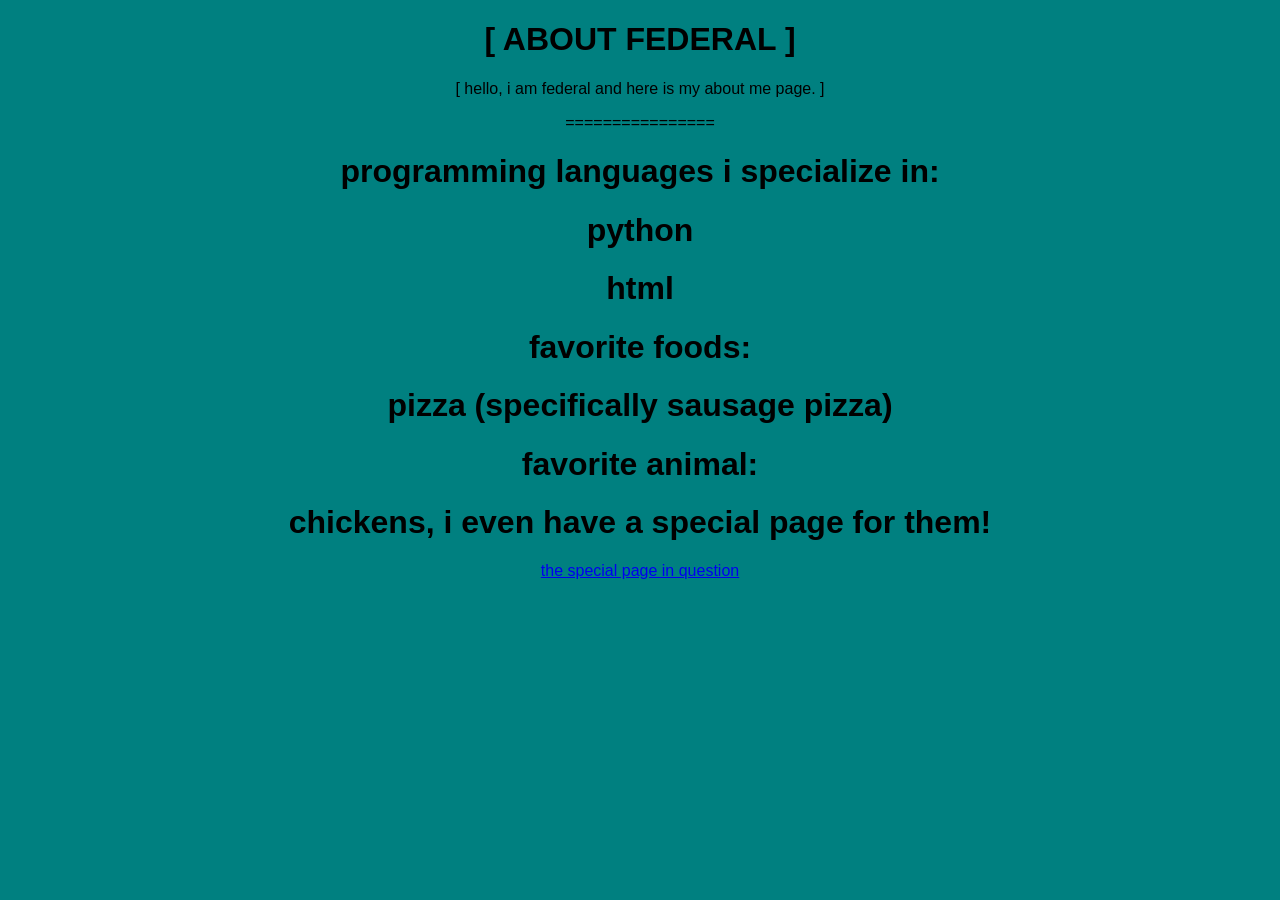
<file: aboutme.html>
<!DOCTYPE HTML>
<link rel="stylesheet" href="style.css">
<h1 style="text-align: center;">[ ABOUT FEDERAL ]</h1>
<p style="text-align: center;">[ hello, i am federal and here is my about me page. ]</p>
<p style="text-align: center;">================</p>
<h1 style="text-align: center;">programming languages i specialize in:</h1>
<h1 style="text-align: center;">python</h1>
<h1 style="text-align: center;">html</h1>
<h1 style="text-align: center;">favorite foods:</h1>
<h1 style="text-align: center;">pizza (specifically sausage pizza)</h1>
<h1 style="text-align: center;">favorite animal:</h1>
<h1 style="text-align: center;">chickens, i even have a special page for them!</h1>
<a href="https://larp-seven.vercel.app/chicken-images.html" style="display: block; text-align: center;">the special page in question</a>
</file>
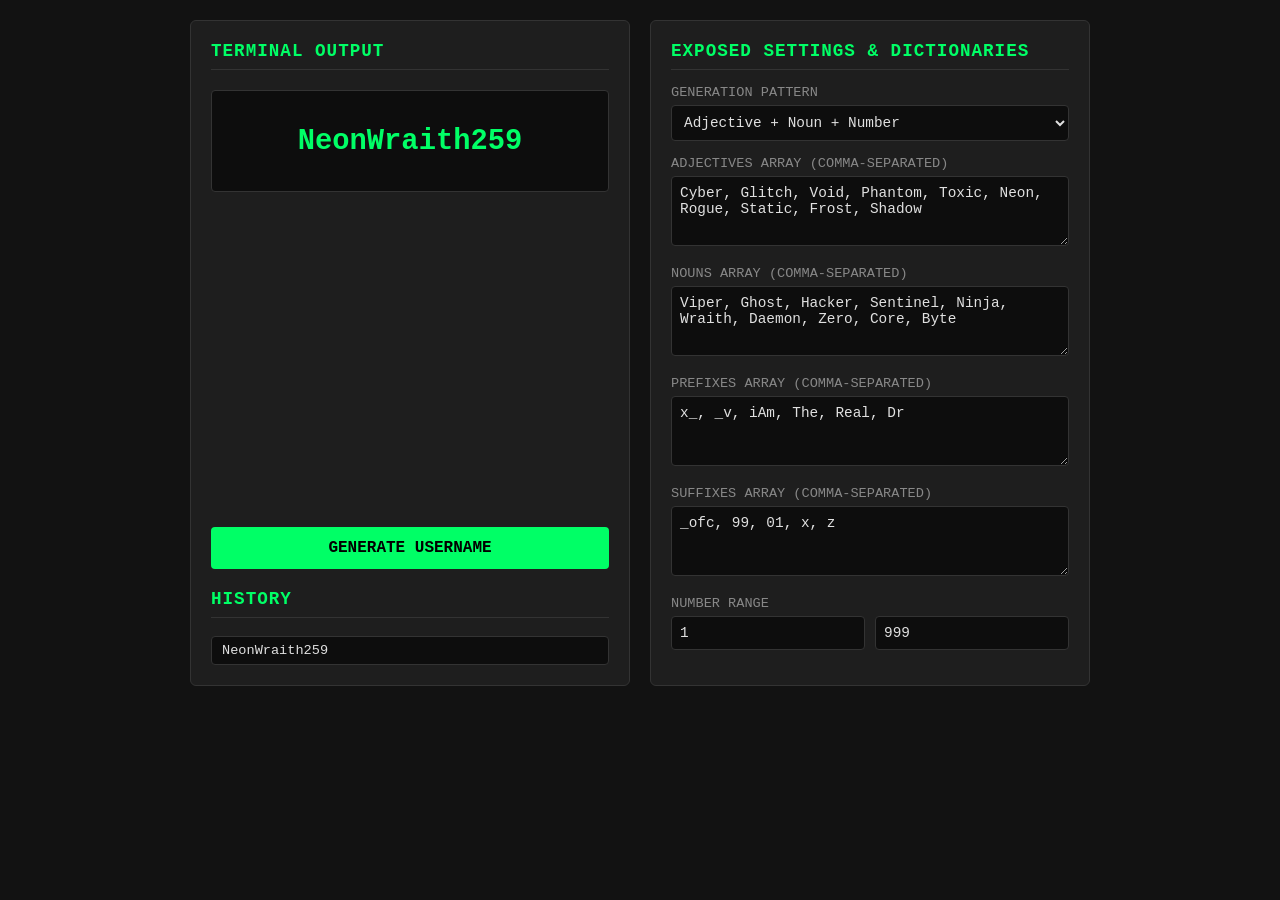
<file: aislop.html>
<!DOCTYPE html>
<html lang="en">
<head>
    <meta charset="UTF-8">
    <meta name="viewport" content="width=device-width, initial-scale=1.0">
    <title>Configurable Username Generator</title>
    <style>
        :root {
            --bg-color: #121212;
            --card-bg: #1e1e1e;
            --border-color: #333;
            --text-main: #e0e0e0;
            --text-muted: #888;
            --accent: #00ff66;
            --accent-hover: #00cc52;
            --accent-bg: rgba(0, 255, 102, 0.1);
        }

        body {
            font-family: 'Courier New', Courier, monospace;
            background-color: var(--bg-color);
            color: var(--text-main);
            margin: 0;
            padding: 20px;
            display: flex;
            justify-content: center;
        }

        .wrapper {
            width: 100%;
            max-width: 900px;
            display: grid;
            grid-template-columns: 1fr 1fr;
            gap: 20px;
        }

        @media (max-width: 768px) {
            .wrapper {
                grid-template-columns: 1fr;
            }
        }

        .panel {
            background-color: var(--card-bg);
            border: 1px solid var(--border-color);
            border-radius: 6px;
            padding: 20px;
            box-sizing: border-box;
        }

        h2, h3 {
            margin-top: 0;
            color: var(--accent);
            font-size: 1.1rem;
            border-bottom: 1px solid var(--border-color);
            padding-bottom: 8px;
            text-transform: uppercase;
            letter-spacing: 1px;
        }

        .output-panel {
            display: flex;
            flex-direction: column;
            justify-content: space-between;
        }

        .username-display {
            background: #0d0d0d;
            border: 1px solid var(--border-color);
            padding: 30px 15px;
            text-align: center;
            font-size: 1.8rem;
            font-weight: bold;
            color: var(--accent);
            border-radius: 4px;
            margin: 20px 0;
            word-break: break-all;
            min-height: 40px;
            display: flex;
            align-items: center;
            justify-content: center;
        }

        button {
            background-color: var(--accent);
            color: #000;
            border: none;
            padding: 12px;
            font-size: 1rem;
            font-weight: bold;
            font-family: 'Courier New', Courier, monospace;
            border-radius: 4px;
            cursor: pointer;
            width: 100%;
            text-transform: uppercase;
            transition: background 0.2s;
        }

        button:hover {
            background-color: var(--accent-hover);
        }

        .settings-group {
            margin-bottom: 15px;
        }

        label {
            display: block;
            font-size: 0.85rem;
            color: var(--text-muted);
            margin-bottom: 5px;
            text-transform: uppercase;
        }

        textarea, select, input[type="text"] {
            width: 100%;
            background: #0d0d0d;
            border: 1px solid var(--border-color);
            color: var(--text-main);
            padding: 8px;
            font-family: 'Courier New', Courier, monospace;
            border-radius: 4px;
            box-sizing: border-box;
            font-size: 0.9rem;
        }

        textarea {
            resize: vertical;
            height: 70px;
        }

        .history-list {
            list-style: none;
            padding: 0;
            margin: 0;
            max-height: 150px;
            overflow-y: auto;
            border: 1px solid var(--border-color);
            background: #0d0d0d;
            border-radius: 4px;
        }

        .history-list li {
            padding: 6px 10px;
            border-bottom: 1px solid #1a1a1a;
            font-size: 0.85rem;
            display: flex;
            justify-content: space-between;
        }

        .history-list li:last-child {
            border-bottom: none;
        }
    </style>
</head>
<body>

<div class="wrapper">
    <!-- Generator & Output Panel -->
    <div class="panel output-panel">
        <div>
            <h2>Terminal Output</h2>
            <div class="username-display" id="outputBox">READY_</div>
        </div>
        <div>
            <button onclick="generateUsername()">Generate Username</button>
            <div style="margin-top: 20px;">
                <h3>History</h3>
                <ul class="history-list" id="historyList">
                    <!-- History gets injected here -->
                </ul>
            </div>
        </div>
    </div>

    <!-- Dictionaries & Settings Panel -->
    <div class="panel">
        <h2>Exposed Settings & Dictionaries</h2>
        
        <div class="settings-group">
            <label for="patternSelect">Generation Pattern</label>
            <select id="patternSelect">
                <option value="adjective-noun-number">Adjective + Noun + Number</option>
                <option value="prefix-noun-suffix">Prefix + Noun + Suffix</option>
                <option value="compound-number">Noun + Noun + Number</option>
                <option value="raw-mix">Random Shuffle Mix</option>
            </select>
        </div>

        <div class="settings-group">
            <label for="adjectivesInput">Adjectives Array (comma-separated)</label>
            <textarea id="adjectivesInput">Cyber, Glitch, Void, Phantom, Toxic, Neon, Rogue, Static, Frost, Shadow</textarea>
        </div>

        <div class="settings-group">
            <label for="nounsInput">Nouns Array (comma-separated)</label>
            <textarea id="nounsInput">Viper, Ghost, Hacker, Sentinel, Ninja, Wraith, Daemon, Zero, Core, Byte</textarea>
        </div>

        <div class="settings-group">
            <label for="prefixesInput">Prefixes Array (comma-separated)</label>
            <textarea id="prefixesInput">x_, _v, iAm, The, Real, Dr</textarea>
        </div>

        <div class="settings-group">
            <label for="suffixesInput">Suffixes Array (comma-separated)</label>
            <textarea id="suffixesInput">_ofc, 99, 01, x, z</textarea>
        </div>

        <div class="settings-group">
            <label>Number Range</label>
            <div style="display: flex; gap: 10px;">
                <input type="text" id="numMin" value="1" placeholder="Min">
                <input type="text" id="numMax" value="999" placeholder="Max">
            </div>
        </div>
    </div>
</div>

<script>
    // Helper to parse comma-separated lists from textareas into clean arrays
    function parseArray(elementId) {
        return document.getElementById(elementId).value
            .split(',')
            .map(item => item.trim())
            .filter(item => item.length > 0);
    }

    function getRandomItem(arr) {
        if (!arr || arr.length === 0) return '';
        return arr[Math.floor(Math.random() * arr.length)];
    }

    function getRandomNum(min, max) {
        min = parseInt(min) || 0;
        max = parseInt(max) || 100;
        return Math.floor(Math.random() * (max - min + 1)) + min;
    }

    const historyArray = [];

    function generateUsername() {
        const pattern = document.getElementById('patternSelect').value;
        const adjectives = parseArray('adjectivesInput');
        const nouns = parseArray('nounsInput');
        const prefixes = parseArray('prefixesInput');
        const suffixes = parseArray('suffixesInput');
        const minVal = document.getElementById('numMin').value;
        const maxVal = document.getElementById('numMax').value;

        let result = '';

        switch(pattern) {
            case 'adjective-noun-number':
                result = getRandomItem(adjectives) + getRandomItem(nouns) + getRandomNum(minVal, maxVal);
                break;
            case 'prefix-noun-suffix':
                result = getRandomItem(prefixes) + getRandomItem(nouns) + getRandomItem(suffixes);
                break;
            case 'compound-number':
                result = getRandomItem(nouns) + getRandomItem(nouns) + getRandomNum(minVal, maxVal);
                break;
            case 'raw-mix':
                const pool = [...adjectives, ...nouns, ...prefixes];
                result = getRandomItem(pool) + getRandomItem(pool) + getRandomNum(minVal, maxVal);
                break;
            default:
                result = getRandomItem(nouns) + getRandomNum(1, 99);
        }

        // Output to DOM
        document.getElementById('outputBox').textContent = result;

        // Push to history
        historyArray.unshift(result);
        if (historyArray.length > 8) historyArray.pop();
        
        updateHistoryUI();
    }

    function updateHistoryUI() {
        const list = document.getElementById('historyList');
        list.innerHTML = '';
        historyArray.forEach(item => {
            const li = document.createElement('li');
            li.textContent = item;
            list.appendChild(li);
        });
    }

    // Run initial generation on load
    generateUsername();
</script>

</body>
</html>
</file>
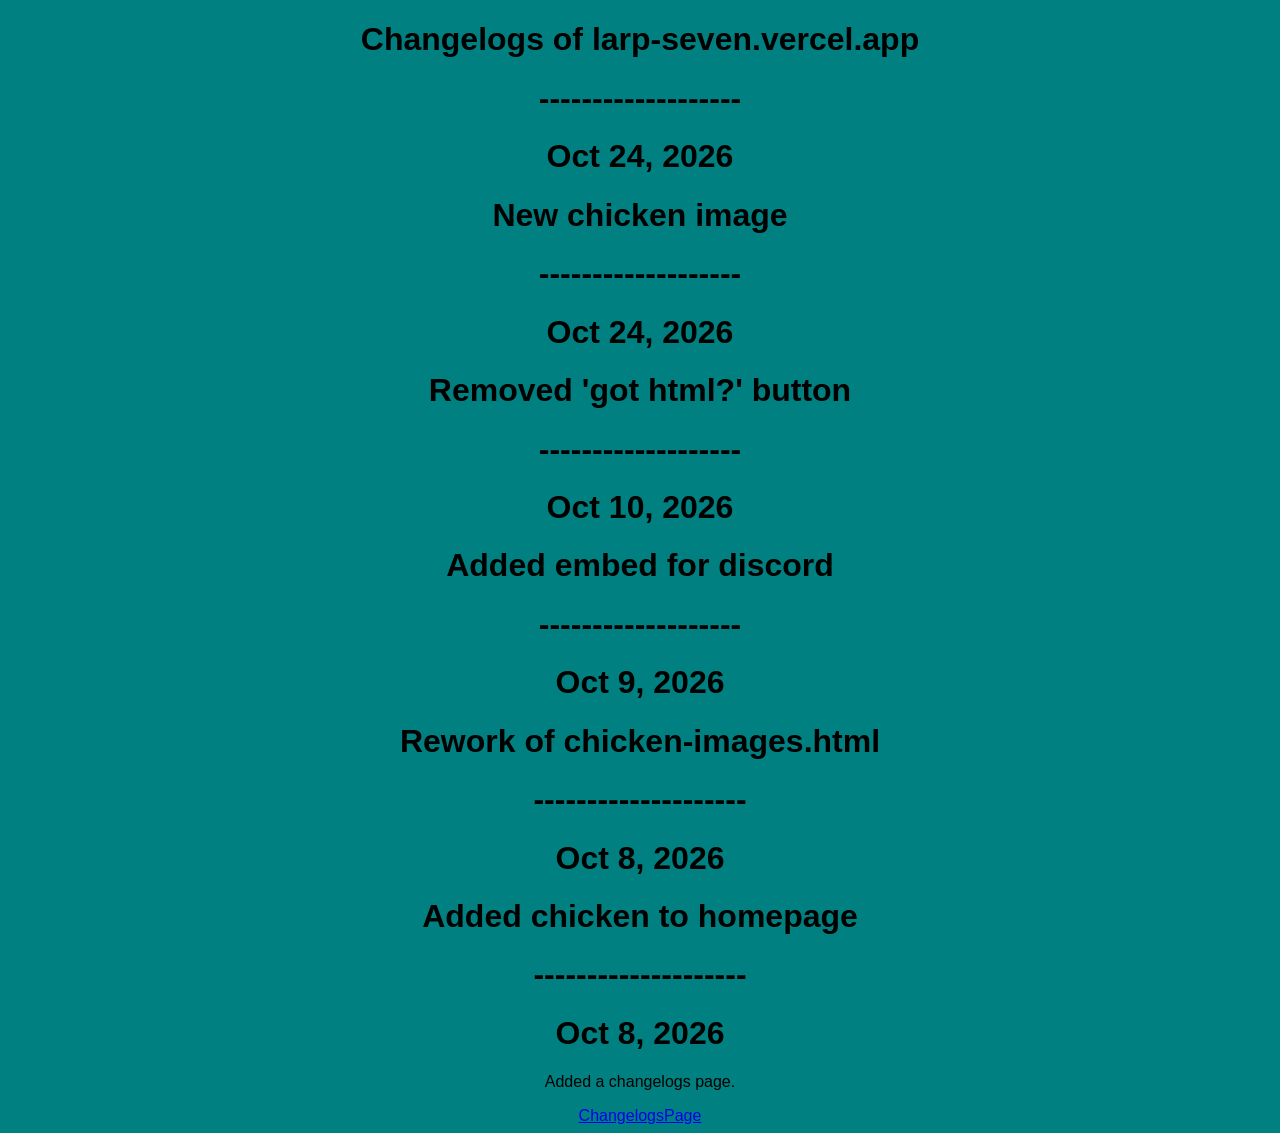
<file: changelogs.html>
<!DOCTYPE HTML>
<link rel="stylesheet" href="style.css">
<h1 style="text-align: center;">Changelogs of larp-seven.vercel.app</h1>
<h1 style="text-align: center;">-------------------</h1>
<h1 style="text-align: center;">Oct 24, 2026</h1>
<h1 style="text-align: center;">New chicken image</h1>
<h1 style="text-align: center;">-------------------</h1>
<h1 style="text-align: center;">Oct 24, 2026</h1>
<h1 style="text-align: center;">Removed 'got html?' button</h1>
<h1 style="text-align: center;">-------------------</h1>
<h1 style="text-align: center;">Oct 10, 2026</h1>
<h1 style="text-align: center;">Added embed for discord</h1>
<h1 style="text-align: center;">-------------------</h1>
<h1 style="text-align: center;">Oct 9, 2026</h1>
<h1 style="text-align: center;">Rework of chicken-images.html</h1>
<h1 style="text-align: center;">--------------------</h1>
<h1 style="text-align: center;">Oct 8, 2026</h1>
<h1 style="text-align: center;">Added chicken to homepage</h1>
<h1 style="text-align: center;">--------------------</h1>
<h1 style="text-align: center;">Oct 8, 2026</h1>
<p style="text-align: center;">Added a changelogs page.</p>
<a href="https://larp-seven.vercel.app/changelogs.html" style="display: block; text-align: center;">ChangelogsPage</a>
</file>
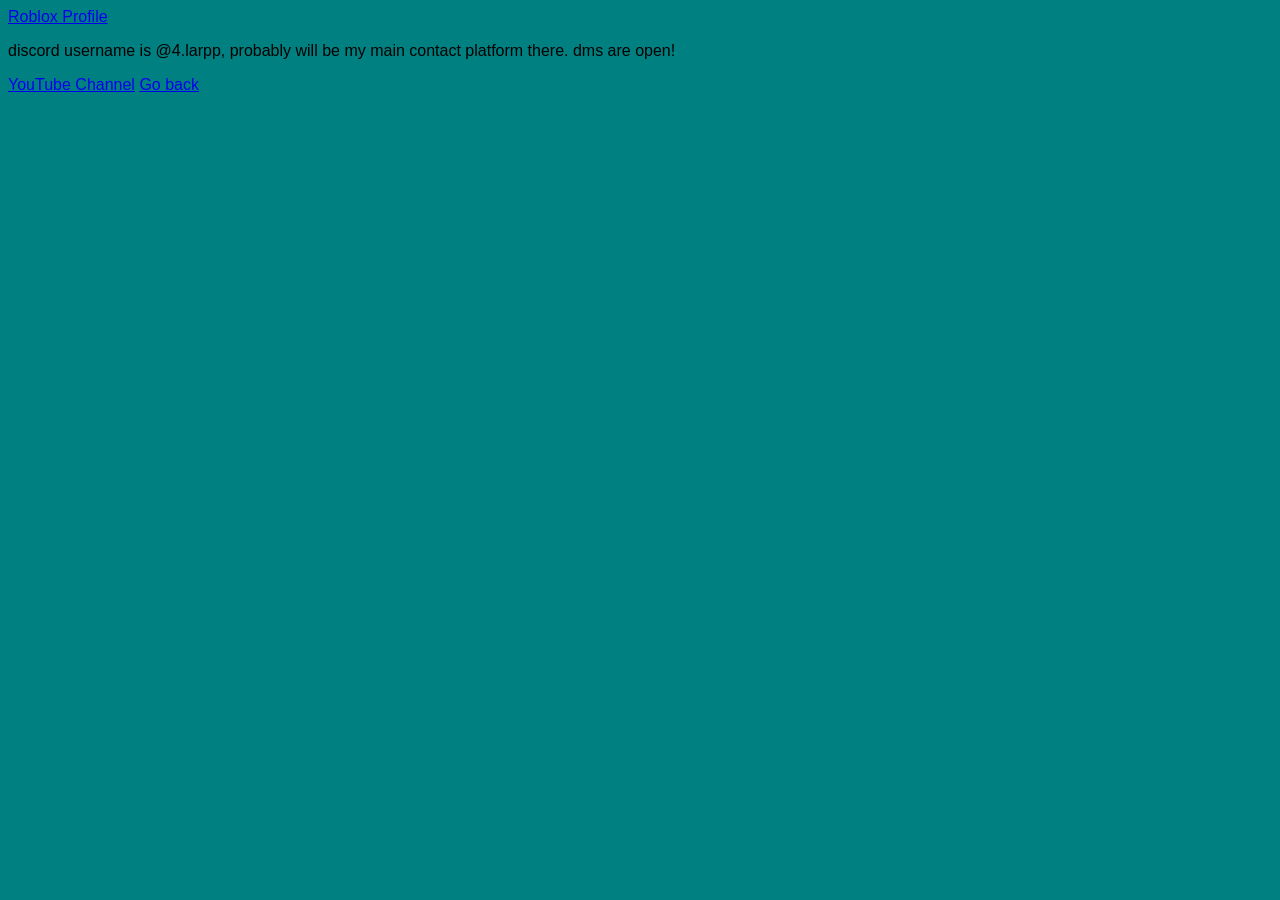
<file: my-socials.html>
<!DOCTYPE HTML>
<link rel="stylesheet" href="style.css">
<a href="https://www.roblox.com/users/11693421356/profile">Roblox Profile</a>
<p>discord username is @4.larpp, probably will be my main contact platform there. dms are open!</p>
<a href="https://www.youtube.com/channel/UCf8vfa3sUXbgulECmeS-VnA">YouTube Channel</a>
<a href="https://larp-seven.vercel.app">Go back</a>
</file>
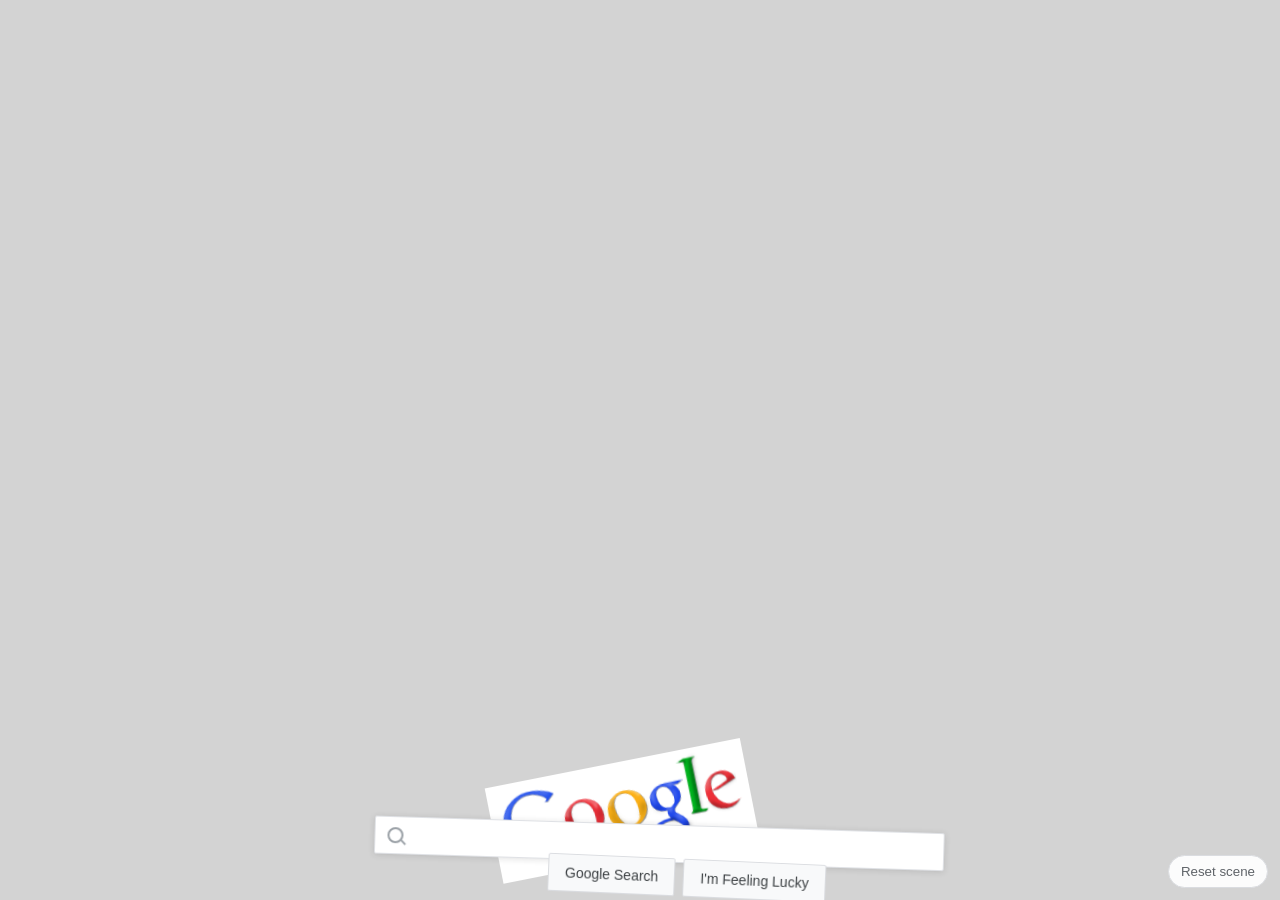
<file: search.html>
<!DOCTYPE html>
<html lang="en">
<head>
  <meta charset="UTF-8">
  <meta name="viewport" content="width=device-width, initial-scale=1">
  <meta name="description" content="A gravity-powered search homepage.">
  <title>Google Gravity</title>
  <style>
    :root { color-scheme: light; }
    * { box-sizing: border-box; }
    html, body { width: 100%; height: 100%; margin: 0; }
    body {
      overflow: hidden;
      background: #d3d3d3;
      color: #202124;
      font: 14px Arial, sans-serif;
    }
    #scene { position: fixed; inset: 0; overflow: hidden; }
    .piece {
      position: absolute;
      left: 0;
      top: 0;
      will-change: transform;
      user-select: none;
      touch-action: none;
    }
    .piece.interactive { user-select: auto; touch-action: auto; }
    .logo {
      width: min(260px, 70vw);
      height: auto;
      display: block;
      cursor: grab;
      background: #fff;
    }
    .logo:active { cursor: grabbing; }
    .search-form {
      display: flex;
      align-items: center;
      gap: 10px;
      width: min(570px, calc(100vw - 28px));
      padding: 8px 12px;
      border: 1px solid #dfe1e5;
      border-radius: 2px;
      background: #fff;
      box-shadow: 0 1px 6px rgba(32,33,36,.14);
    }
    .search-form:focus-within {
      box-shadow: 0 1px 8px rgba(32,33,36,.24);
      border-color: transparent;
    }
    .magnifier {
      width: 16px; height: 16px; flex: 0 0 16px;
      border: 2px solid #9aa0a6; border-radius: 50%;
      position: relative;
    }
    .magnifier::after {
      content: ""; position: absolute; width: 6px; height: 2px;
      background: #9aa0a6; right: -5px; bottom: -2px; transform: rotate(45deg);
    }
    #q {
      width: 100%; min-width: 0; border: 0; outline: 0;
      font: 16px Arial, sans-serif; color: #202124; background: transparent;
    }
    .buttons { display: flex; gap: 8px; }
    .buttons button {
      padding: 10px 16px; border: 1px solid #dadce0;
      border-radius: 2px; background: #f8f9fa; color: #3c4043;
      font: 14px Arial, sans-serif; cursor: pointer;
    }
    .buttons button:hover { border-color: #dadce0; }
    .hint {
      position: fixed; top: 12px; left: 50%; transform: translateX(-50%);
      width: max-content; max-width: calc(100vw - 24px);
      padding: 8px 12px; border-radius: 8px;
      background: rgba(255,255,255,.9); color: #5f6368;
      box-shadow: 0 1px 5px rgba(60,64,67,.12);
      font-size: 12px; text-align: center; pointer-events: none;
      transition: opacity .4s;
    }
    .hint.hidden { opacity: 0; }
    .reset {
      position: fixed; right: 12px; bottom: 12px;
      border: 1px solid #dadce0; border-radius: 20px;
      background: rgba(255,255,255,.92); color: #5f6368;
      padding: 8px 12px; cursor: pointer;
    }
    .reset:hover { background: #f8f9fa; }
    @media (prefers-reduced-motion: reduce) {
      /* The fall is short and user-triggered by page load; the simulation remains functional. */
    }
  </style>
</head>
<body>
  <main id="scene" aria-label="Gravity search homepage">
    <img class="piece logo" id="logo" src="[data-uri]" alt="Google logo" draggable="false">

    <form class="piece interactive search-form" id="searchForm" role="search">
      <span class="magnifier" aria-hidden="true"></span>
      <input id="q" name="q" type="search" aria-label="Search Google" autocomplete="off">
    </form>

    <div class="piece interactive buttons" id="buttons">
      <button type="submit" form="searchForm">Google Search</button>
      <button type="button" id="lucky">I'm Feeling Lucky</button>
    </div>
  </main>

  
  <button class="reset" id="reset" type="button">Reset scene</button>

  <script>
    (() => {
      const scene = document.getElementById('scene');
      const pieces = [...document.querySelectorAll('.piece')];
      const hint = document.getElementById('hint');
      const form = document.getElementById('searchForm');
      const query = document.getElementById('q');
      const reducedMotion = window.matchMedia('(prefers-reduced-motion: reduce)').matches;

      let bodies = [];
      let lastTime = 0;
      let raf = 0;
      let settledTimer;

      function setupBodies() {
        cancelAnimationFrame(raf);
        clearTimeout(settledTimer);
        const w = window.innerWidth;
        const h = window.innerHeight;
        bodies = pieces.map((el, i) => {
          const rect = el.getBoundingClientRect();
          const width = el.offsetWidth;
          const height = el.offsetHeight;
          const startX = (w - width) / 2 + (i === 2 ? 0 : 0);
          const startY = Math.max(45, h * (i === 0 ? .20 : i === 1 ? .39 : .55));
          return {
            el, w: width, h: height,
            x: Math.max(0, Math.min(w - width, startX)),
            y: startY,
            vx: (Math.random() - .5) * 100,
            vy: reducedMotion ? 0 : -80 - Math.random() * 70,
            angle: (Math.random() - .5) * 8,
            va: (Math.random() - .5) * 35,
            dragging: false, pointerId: null,
            px: 0, py: 0, oldPX: 0, oldPY: 0
          };
        });
        // Put the pieces in their starting layout before the automatic fall.
        const logo = bodies[0], search = bodies[1], buttons = bodies[2];
        logo.x = (w - logo.w) / 2; logo.y = h * .20;
        search.x = (w - search.w) / 2; search.y = h * .39;
        buttons.x = (w - buttons.w) / 2; buttons.y = h * .55;
        bodies.forEach(draw);
        lastTime = performance.now();
        raf = requestAnimationFrame(frame);
        settledTimer = setTimeout(() => hint.classList.add('hidden'), 5500);
      }

      function draw(b) {
        b.el.style.transform = `translate3d(${b.x}px, ${b.y}px, 0) rotate(${b.angle}deg)`;
      }

      function frame(now) {
        const dt = Math.min(.032, Math.max(0, (now - lastTime) / 1000));
        lastTime = now;
        const W = window.innerWidth, H = window.innerHeight;
        let moving = false;
        for (const b of bodies) {
          if (b.dragging) { moving = true; continue; }
          b.vy += 1500 * dt;
          b.x += b.vx * dt;
          b.y += b.vy * dt;
          b.angle += b.va * dt;

          if (b.x < 0) { b.x = 0; b.vx = Math.abs(b.vx) * .55; b.va += 8; }
          if (b.x + b.w > W) { b.x = W - b.w; b.vx = -Math.abs(b.vx) * .55; b.va -= 8; }
          if (b.y + b.h > H) {
            b.y = H - b.h;
            if (Math.abs(b.vy) > 90) {
              b.vy = -Math.abs(b.vy) * .28;
              b.vx *= .82;
              b.va *= .72;
            } else {
              b.vy = 0;
              b.va *= .94;
            }
          }
          if (b.y < 0) { b.y = 0; b.vy = Math.abs(b.vy) * .4; }
          if (Math.abs(b.vx) > 1 || Math.abs(b.vy) > 1 || Math.abs(b.va) > .5) moving = true;
          draw(b);
        }
        if (moving) raf = requestAnimationFrame(frame);
        else raf = 0;
      }

      function wake() {
        if (!raf) {
          lastTime = performance.now();
          raf = requestAnimationFrame(frame);
        }
      }

      for (const b of pieces) {
        b.addEventListener('pointerdown', event => {
          if (event.target.closest('input, button')) return;
          const body = bodies.find(item => item.el === b);
          if (!body) return;
          body.dragging = true;
          body.pointerId = event.pointerId;
          body.px = event.clientX; body.py = event.clientY;
          body.oldPX = event.clientX; body.oldPY = event.clientY;
          b.setPointerCapture(event.pointerId);
          wake();
        });
        b.addEventListener('pointermove', event => {
          const body = bodies.find(item => item.el === b);
          if (!body || !body.dragging || body.pointerId !== event.pointerId) return;
          const dx = event.clientX - body.px, dy = event.clientY - body.py;
          body.x += dx; body.y += dy;
          body.vx = (event.clientX - body.oldPX) * 8;
          body.vy = (event.clientY - body.oldPY) * 8;
          body.oldPX = event.clientX; body.oldPY = event.clientY;
          body.px = event.clientX; body.py = event.clientY;
          draw(body);
        });
        const release = event => {
          const body = bodies.find(item => item.el === b);
          if (!body || !body.dragging || body.pointerId !== event.pointerId) return;
          body.dragging = false; body.pointerId = null;
          wake();
        };
        b.addEventListener('pointerup', release);
        b.addEventListener('pointercancel', release);
      }

      form.addEventListener('submit', event => {
        event.preventDefault();
        const value = query.value.trim();
        if (value) window.location.href = 'https://www.google.com/search?q=' + encodeURIComponent(value);
        else query.focus();
      });

      document.getElementById('lucky').addEventListener('click', () => {
        const value = query.value.trim();
        if (value) window.location.href = 'https://www.google.com/search?btnI=1&q=' + encodeURIComponent(value);
        else query.focus();
      });

      document.getElementById('reset').addEventListener('click', setupBodies);
      window.addEventListener('resize', setupBodies);
      setupBodies();
    })();
  </script>
</body>
</html>
</file>
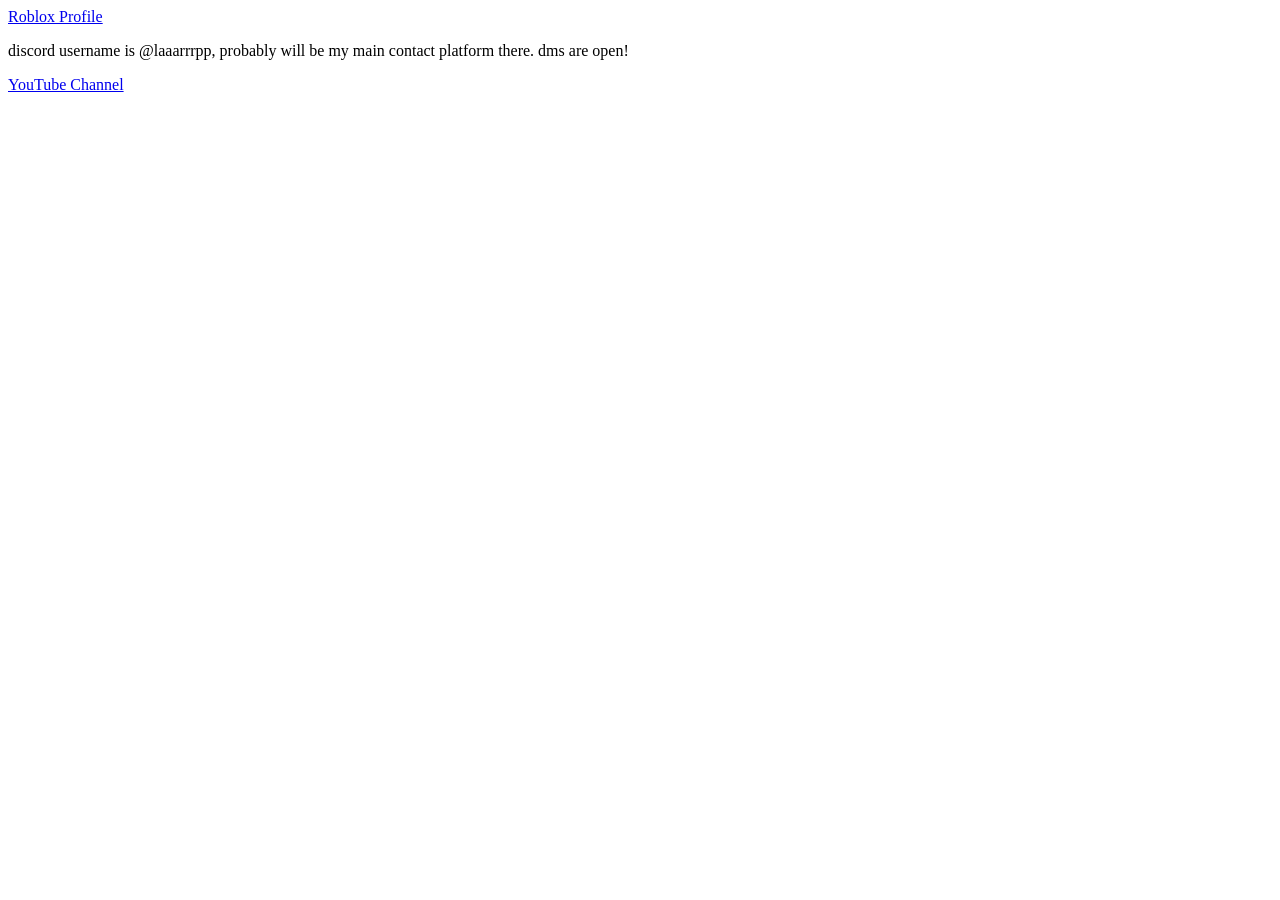
<file: social.html>
<!DOCTYPE HTML>
<a href="https://www.roblox.com/users/11693421356/profile">Roblox Profile</a>
<p>discord username is @laaarrrpp, probably will be my main contact platform there. dms are open!</p>
<a href="https://www.youtube.com/channel/UCf8vfa3sUXbgulECmeS-VnA">YouTube Channel</a>
</file>
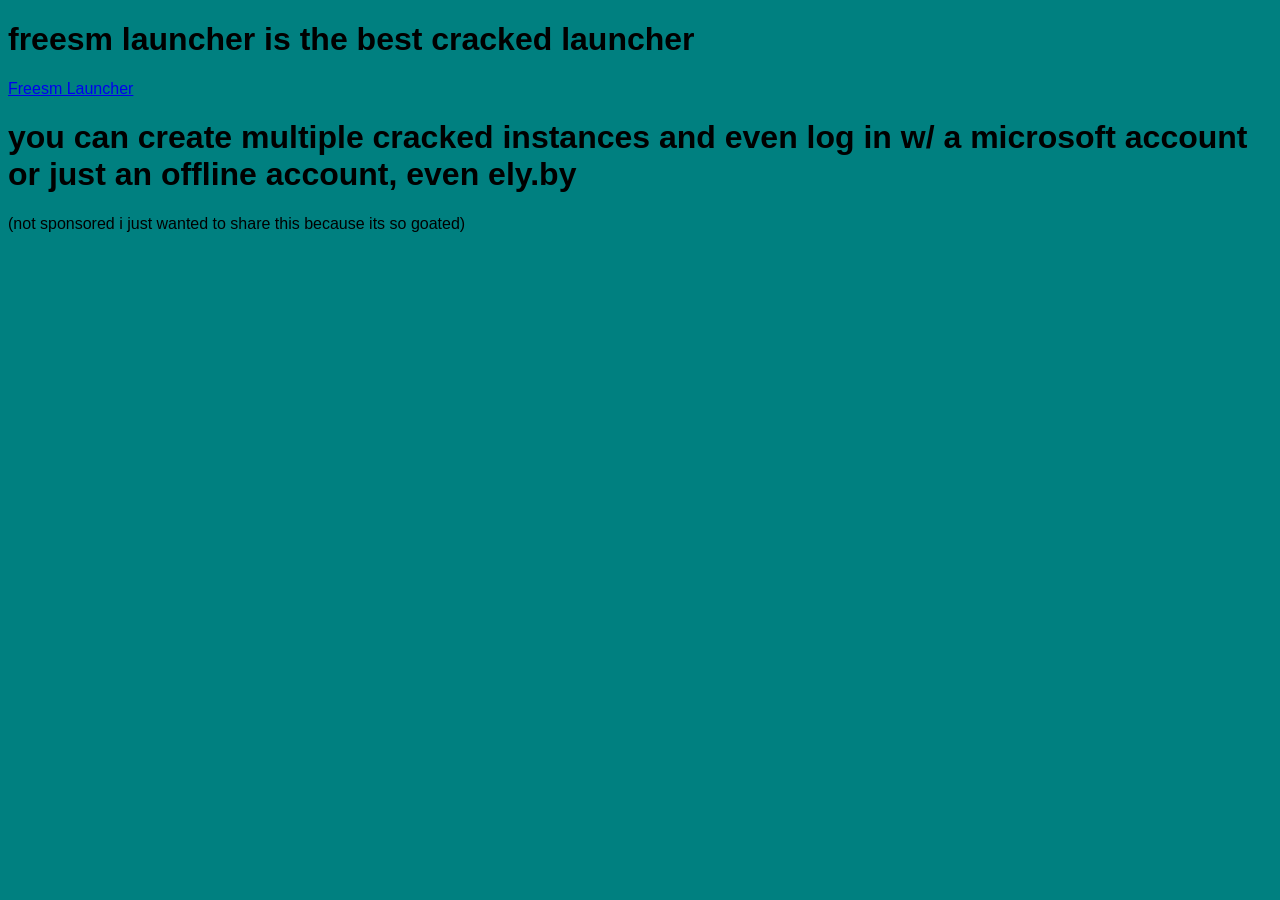
<file: thoughts.html>
<!DOCTYPE HTML>
<link rel="stylesheet" href="style.css">
<!-- delete everything beyond here for a new thought !-->
<h1>freesm launcher is the best cracked launcher</h1>
<a href="https://freesmlauncher.org">Freesm Launcher</a>
<h1>you can create multiple cracked instances and even log in w/ a microsoft account or just an offline account, even ely.by</h1>
<p>(not sponsored i just wanted to share this because its so goated)</p>
</file>
<file: style.css>
body {
    background-color: #008080;
    font-family: sans-serif;
}
</file>
